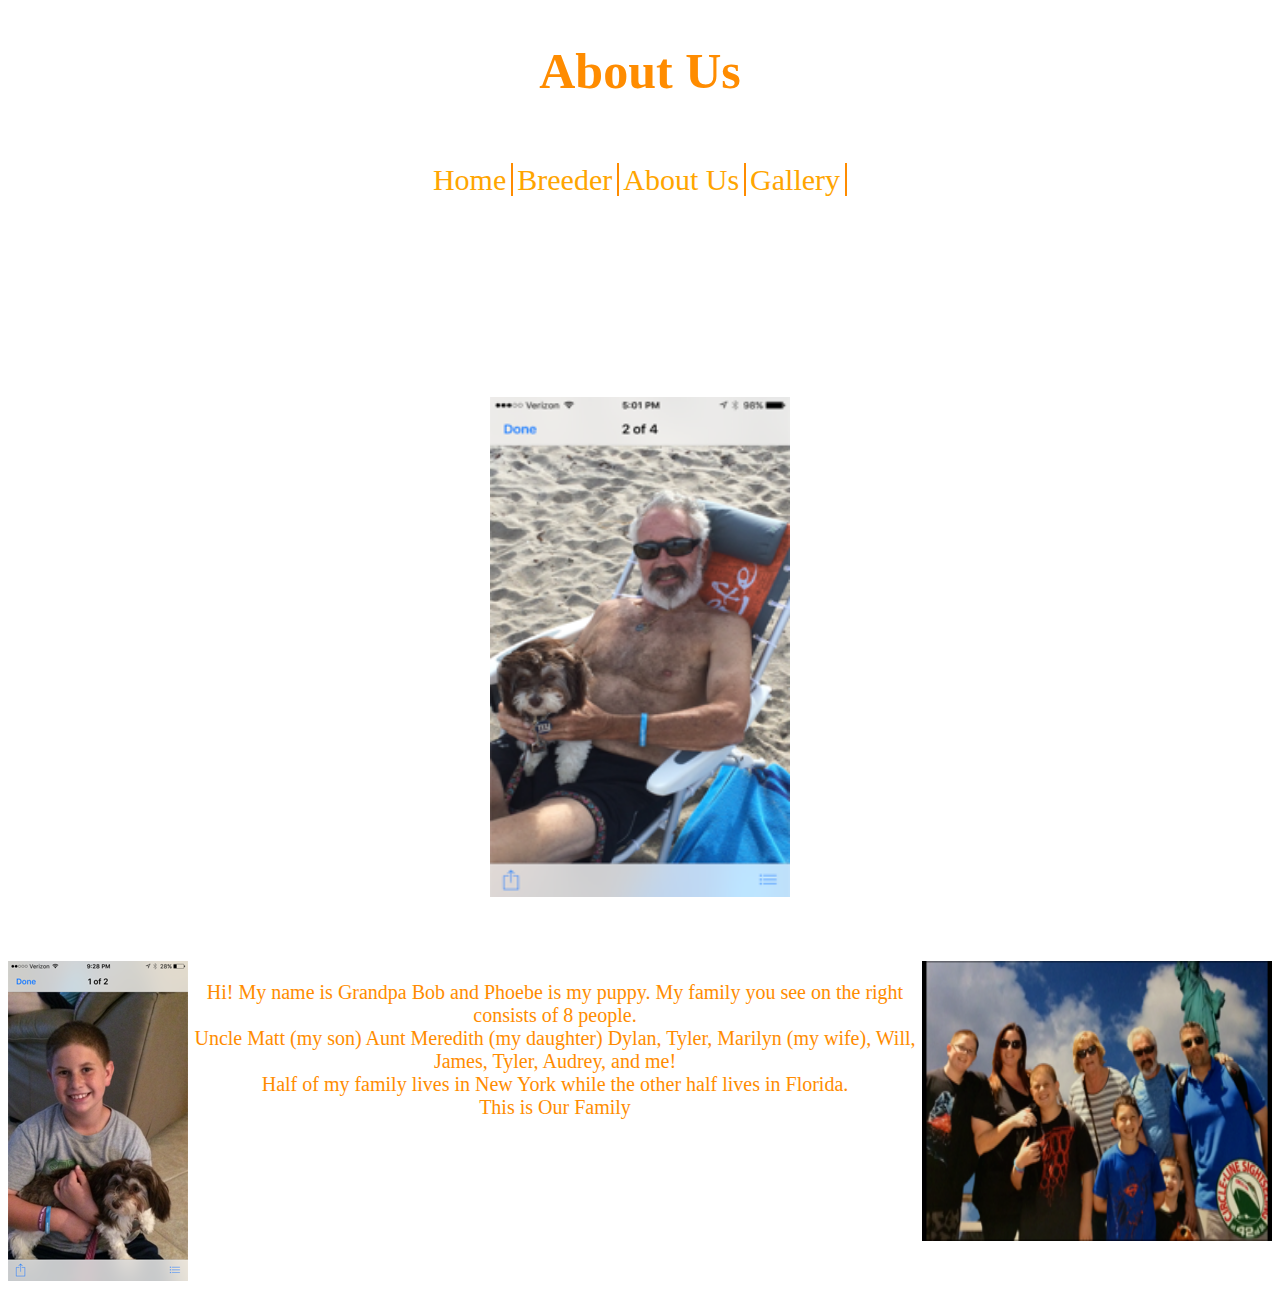
<file: aboutus.html>
<!DOCTYPE html>
<html>
  <head>
    <meta charset="utf-8">
    <title>About Us</title>
    <link href="./resources/css/styles.css" type="text/css" rel="stylesheet"/>
    <link rel="icon" href="Meh.JPG" type="image/x-icon">
  </head>
  <body>

        <h1>About Us</h1>
      </div>
    </header>
<div class="navbar">
  <nav>
    <a href="./index.html">Home</a>
    <a href="./breader.html">Breeder</a>
    <a href="./aboutus.html">About Us</a>
    <a href="./galery.html">Gallery</a>
  </nav>
</div>
<div class="centerpic">
  <img src="./resources/media/phoebe.PNG" alt="phoebe sitting on couch" height="500" width="300"/>
</div>
<div class="container">
  <div class="leftpic">
    <img src="./resources/media/me.PNG" alt="Phoebe"/>
  </div>
  <div class="mainwords">
    <p>Hi! My name is Grandpa Bob and Phoebe is my puppy. My family you see on the right consists of 8 people.</br> Uncle Matt (my son) Aunt Meredith (my daughter) Dylan, Tyler, Marilyn (my wife), Will, James, Tyler, Audrey, and me!</br> Half of my family lives in New York while the other half lives in Florida.</br>This is Our Family </p>
  </div>
  <div class="rightimg">
    <img src="./resources/media/whole family.PNG" alt="Phoebe" height="280" width="350"/>
  </div>
  </body>
</html>
</file>
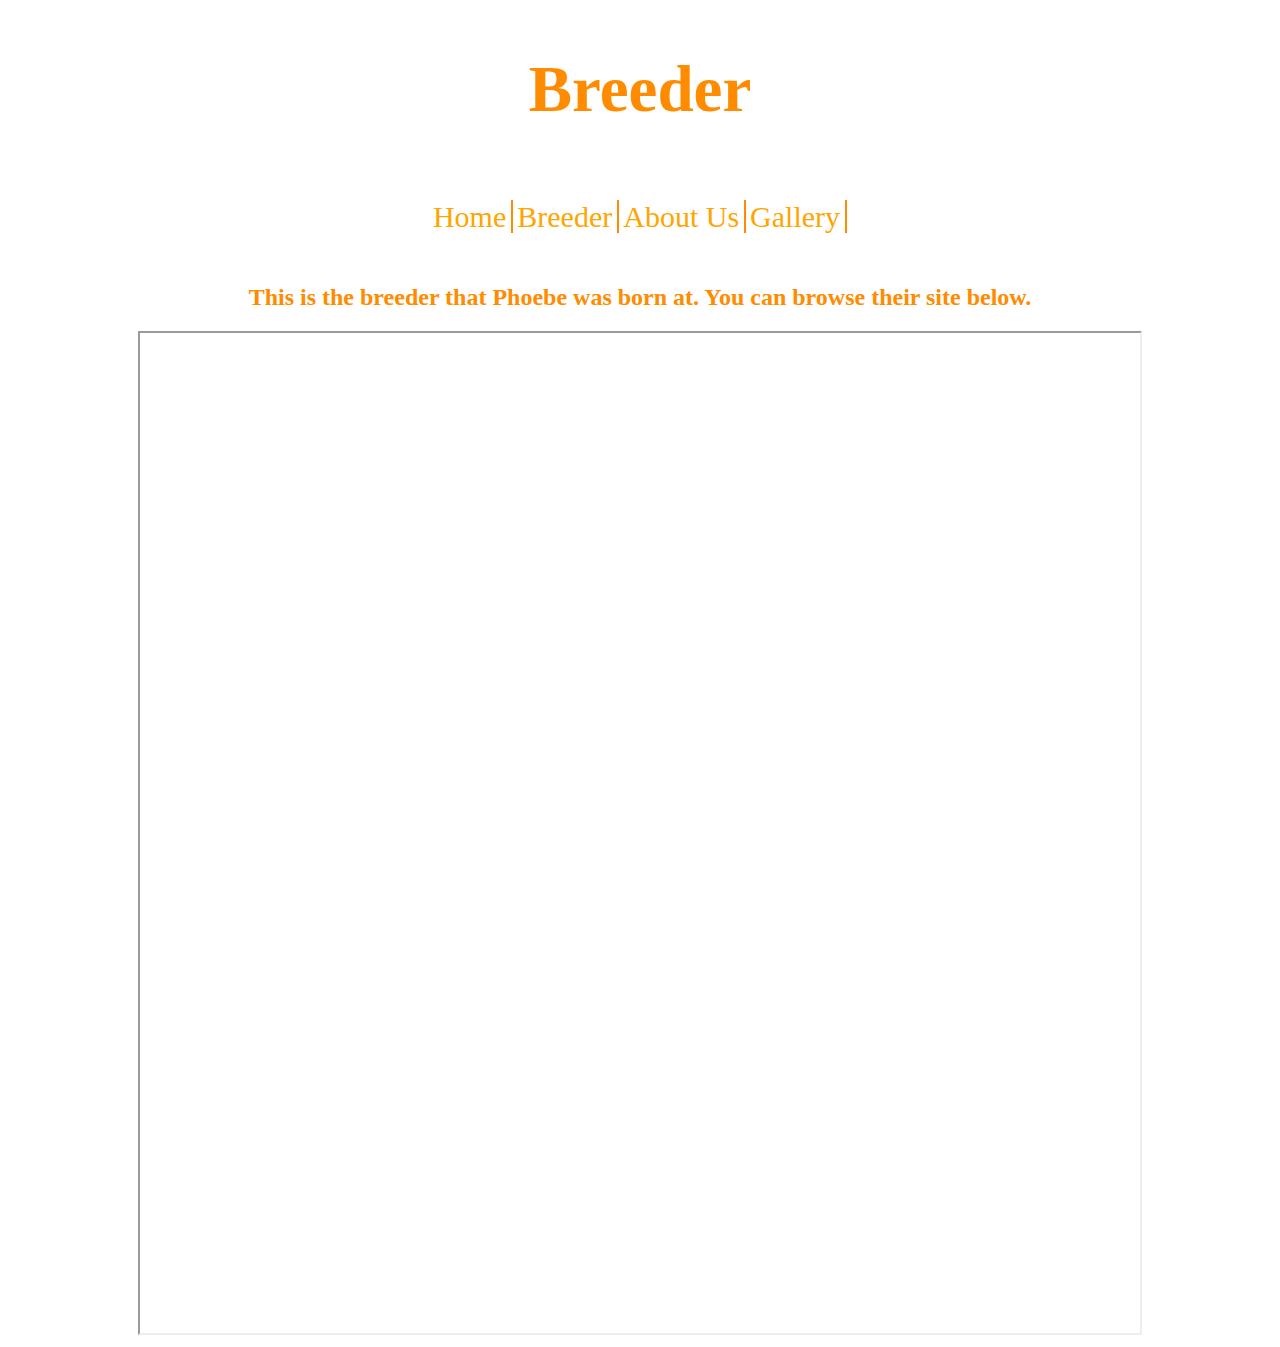
<file: breader.html>
<!DOCTYPE html>
<html>
  <head>
    <meta charset="utf-8">
    <title>Breeder</title>
    <link href="./resources/css/breeder.css" type="text/css" rel="stylesheet"/>
  </head>
  <body>
    <h1>Breeder</h1>
    <div class="navbar">
      <nav>
        <a href="./index.html">Home</a>
        <a href="./breader.html">Breeder</a>
        <a href="./aboutus.html">About Us</a>
        <a href="./galery.html">Gallery</a>
      </nav>
      <h2>This is the breeder that Phoebe was born at. You can browse their site below.</h2>
      <iframe src="https://royalflushhavanese.com"></iframe>
  </body>
</html>
</file>
<file: resources/css/styles.css>
h1 {
  font-size: 50px;
}
body {
  color: darkorange;
  text-align: center;
  display: flex;
  flex-direction: column;
  align-items: center;

}
header {
  display: flex;
  align-items: center;
  border-bottom: 2px solid black;
  justify-content: space-between;
  z-index: 5;
  width: 100%;
}
.headerpic {
padding-left: 35px;
}
.phebes {
  font-size: 70px;
  padding-right: 650px;
}
.navbar {
  display: block;
  padding-top: 30px;
}
nav a {
  color: orange;
  text-decoration: none;
  font-size: 30px;
  border-right: 2px solid darkorange;
  padding-right: 5px;
}
.centerpic{
  padding-top: 200px;
  
}
.mainwords {
  font-size: 20px;
}

}
.rightimg {
  padding-top: 200px;
  padding-left: 30px;
}
  .navbar {
    display: block;
    padding-top: 30px;
  }
  .img1 {
    -webkit-transform:rotate(90deg);
    -moz-transform: rotate(90deg);
    -ms-transform: rotate(90deg);
    -o-transform: rotate(90deg);
    transform: rotate(90deg);
  }
  .img2 {
    -webkit-transform:rotate(90deg);
    -moz-transform: rotate(90deg);
    -ms-transform: rotate(90deg);
    -o-transform: rotate(90deg);
    transform: rotate(90deg);
  }
  .container {
    padding-top: 60px;
    display: flex;
    flex-direction: row;
  }
}
.leftpic{
  padding-top: 200px;
  -webkit-transform:rotate(90deg);
  -moz-transform: rotate(90deg);
  -ms-transform: rotate(90deg);
  -o-transform: rotate(90deg);
  transform: rotate(90deg);
  margin-right: 50px;
}
</file>
<file: resources/css/breeder.css>
.navbar {
  display: block;
  padding-top: 30px;
}
nav a {
  color: orange;
  text-decoration: none;
  font-size: 30px;
  border-right: 2px solid darkorange;
  padding-right: 5px;
}
h1 {
  font-size: 65px;
}
body {
  color: darkorange;
  text-align: center;
  display: flex;
  flex-direction: column;
  align-items: center;
}
iframe {
  height: 1000px;
  width: 1000px;
}
nav {
  margin-bottom: 50px;
}
</file>
